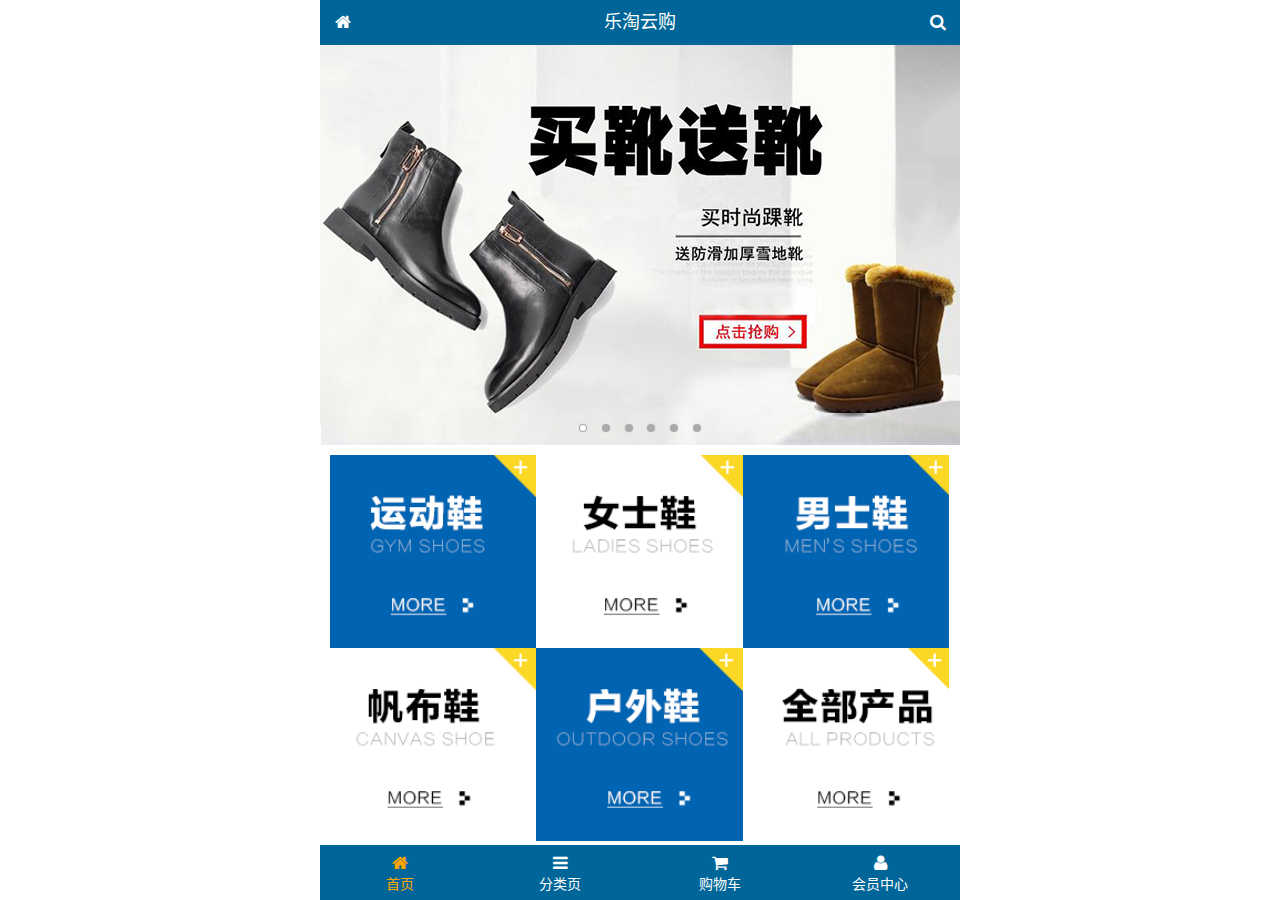
<file: public/mobile/index.html>
<!DOCTYPE html>
<html lang="zh-CN">
<head>
  <meta charset="UTF-8">
  <title>乐淘商城</title>
  <meta name="viewport" content="width=device-width, user-scalable=no, initial-scale=1.0, maximum-scale=1.0, minimum-scale=1.0">
  <link rel="icon" href="favicon.ico">
  <link rel="stylesheet" href="lib/fa/css/font-awesome.css">
  <link rel="stylesheet" href="lib/mui/css/mui.css">
  <link rel="stylesheet" href="css/common.css">
  <link rel="stylesheet" href="css/index.css">
</head>
<body>

<!-- 整体容器 -->
<div class="lt_container">

  <!-- 乐淘公共头部 -->
  <div class="lt_header">
    <a href="index.html" class="icon_left"><i class="fa fa-home"></i></a>
    <h3>乐淘云购</h3>
    <a href="search.html" class="icon_right"><i class="fa fa-search"></i></a>
  </div>

  <!-- 乐淘内部 -->
  <div class="lt_main">
    <div class="mui-scroll-wrapper">
      <div class="mui-scroll">
        
        <!-- 轮播图 -->
        <div class="mui-slider">
          <div class="mui-slider-group mui-slider-loop">
            <div class="mui-slider-item mui-slider-item-duplicate"><a href="#"><img src="images/banner6.png" /></a></div>
            <div class="mui-slider-item"><a href="#"><img src="images/banner1.png" /></a></div>
            <div class="mui-slider-item"><a href="#"><img src="images/banner2.png" /></a></div>
            <div class="mui-slider-item"><a href="#"><img src="images/banner3.png" /></a></div>
            <div class="mui-slider-item"><a href="#"><img src="images/banner4.png" /></a></div>
            <div class="mui-slider-item"><a href="#"><img src="images/banner5.png" /></a></div>
            <div class="mui-slider-item"><a href="#"><img src="images/banner6.png" /></a></div>
            <div class="mui-slider-item mui-slider-item-duplicate"><a href="#"><img src="images/banner1.png" /></a></div>
          </div>
          <div class="mui-slider-indicator">
            <div class="mui-indicator mui-active"></div>
            <div class="mui-indicator"></div>
            <div class="mui-indicator"></div>
            <div class="mui-indicator"></div>
            <div class="mui-indicator"></div>
            <div class="mui-indicator"></div>
          </div>
        </div>
  
        <!-- 导航 -->
        <div class="nav">
          <ul class="mui-clearfix">
            <li><a href="#"><img src="images/nav1.png" alt=""></a></li>
            <li><a href="#"><img src="images/nav2.png" alt=""></a></li>
            <li><a href="#"><img src="images/nav3.png" alt=""></a></li>
            <li><a href="#"><img src="images/nav4.png" alt=""></a></li>
            <li><a href="#"><img src="images/nav5.png" alt=""></a></li>
            <li><a href="#"><img src="images/nav6.png" alt=""></a></li>
          </ul>
        </div>
        
        <!-- 产品 -->
        <div class="product">
          <ul class="mui-clearfix">
            <li class="product_item">
              <a href="#">
                <img src="images/product.jpg" alt="">
                <p class="mui-ellipsis-2">adidas阿迪达斯 男式 场下休闲篮球鞋S83700场下休闲篮球鞋S83700 </p>
                <p>
                  <span class="price">&yen;560</span>
                  <span class="old">&yen;580</span>
                </p>
                <button class="mui-btn mui-btn-primary">立即购买</button>
              </a>
            </li>
            <li class="product_item">
              <a href="#">
                <img src="images/product.jpg" alt="">
                <p class="mui-ellipsis-2">adidas阿迪达斯 男式 场下休闲篮球鞋S83700场下休闲篮球鞋S83700 </p>
                <p>
                  <span class="price">&yen;560</span>
                  <span class="old">&yen;580</span>
                </p>
                <button class="mui-btn mui-btn-primary">立即购买</button>
              </a>
            </li>
            <li class="product_item">
              <a href="#">
                <img src="images/product.jpg" alt="">
                <p class="mui-ellipsis-2">adidas阿迪达斯 男式 场下休闲篮球鞋S83700场下休闲篮球鞋S83700 </p>
                <p>
                  <span class="price">&yen;560</span>
                  <span class="old">&yen;580</span>
                </p>
                <button class="mui-btn mui-btn-primary">立即购买</button>
              </a>
            </li>
            <li class="product_item">
              <a href="#">
                <img src="images/product.jpg" alt="">
                <p class="mui-ellipsis-2">adidas阿迪达斯 男式 场下休闲篮球鞋S83700场下休闲篮球鞋S83700 </p>
                <p>
                  <span class="price">&yen;560</span>
                  <span class="old">&yen;580</span>
                </p>
                <button class="mui-btn mui-btn-primary">立即购买</button>
              </a>
            </li>
          </ul>
        </div>
        
      </div>
    </div>
  </div>
  
  <!-- 乐淘底部 -->
  <div class="lt_footer">
    <ul class="mui-clearfix">
      <li class="current">
        <a href="index.html">
          <i class="fa fa-home"></i>
          <p>首页</p>
        </a>
      </li>
      <li>
        <a href="category.html">
          <i class="fa fa-bars"></i>
          <p>分类页</p>
        </a>
      </li>
      <li>
        <a href="cart.html">
          <i class="fa fa-shopping-cart"></i>
          <p>购物车</p>
        </a>
      </li>
      <li>
        <a href="user.html">
          <i class="fa fa-user"></i>
          <p>会员中心</p>
        </a>
      </li>
    </ul>
  </div>
  
</div>


<script src="lib/mui/js/mui.js"></script>
<script src="js/common.js"></script>

</body>
</html>
</file>
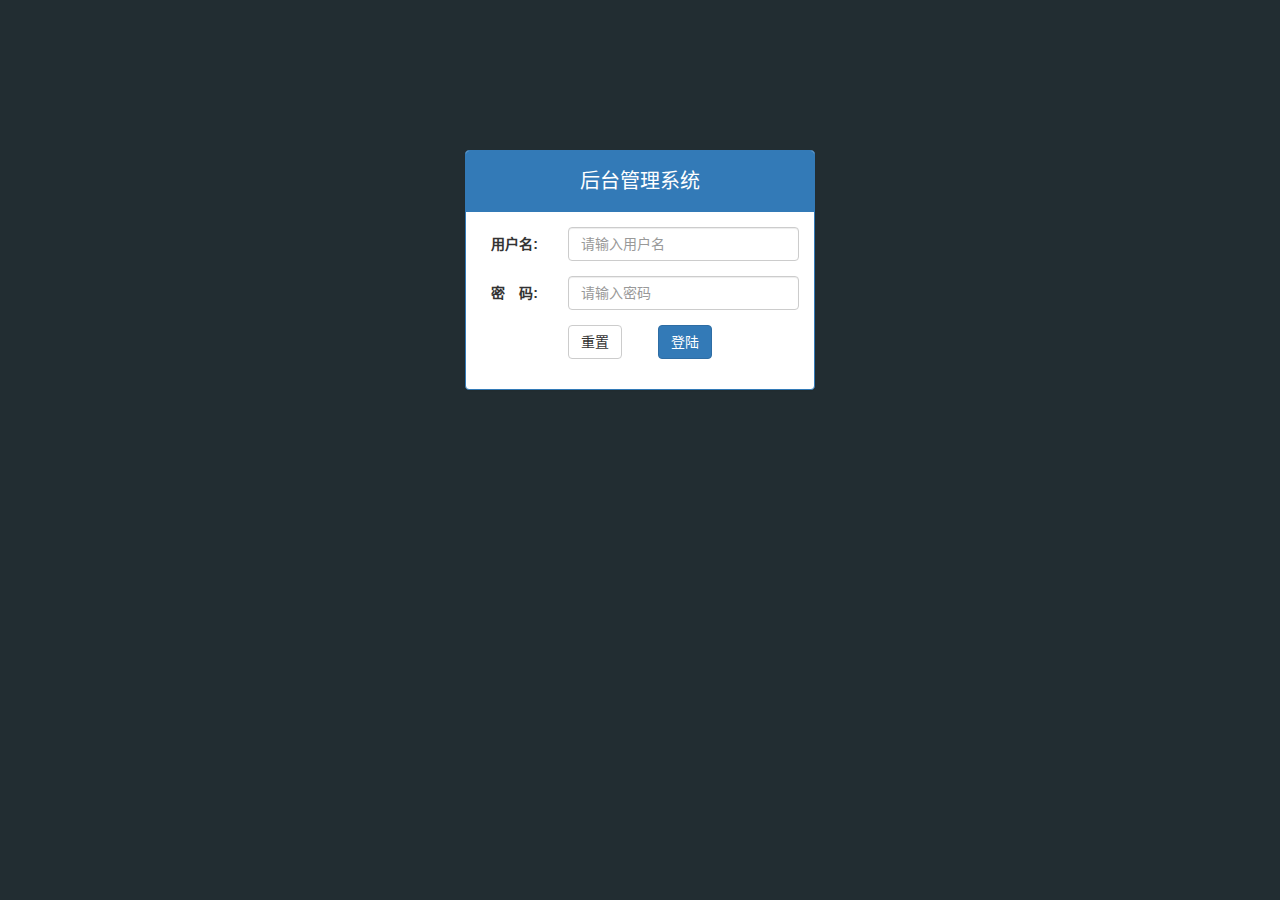
<file: public/back/login.html>
<!DOCTYPE html>
<html lang="zh-CN">
<head>
  <meta charset="UTF-8">
  <title>乐淘电商</title>
  <link rel="stylesheet" href="lib/bootstrap/css/bootstrap.css">
  <link rel="stylesheet" href="lib/bootstrap-validator/css/bootstrapValidator.min.css">
  <link rel="stylesheet" href="lib/nprogress/nprogress.css">
  <link rel="stylesheet" href="css/common.css">
</head>
<body class="body_bg">


<div class="container">
  <div class="col-md-4 col-md-offset-4 mt_150">
    <div class="panel panel-primary">
      <div class="panel-heading">
        <h3 class="panel-title text-center">后台管理系统</h3>
      </div>
      <div class="panel-body">
        <form class="form-horizontal" id="form">
          <div class="form-group">
            <label for="username" class="col-sm-3 control-label">用户名:</label>
            <div class="col-sm-9">
              <input type="text" class="form-control" id="username" name="username" placeholder="请输入用户名">
            </div>
          </div>
          <div class="form-group">
            <label for="password" class="col-sm-3 control-label">密　码:</label>
            <div class="col-sm-9">
              <input type="password" class="form-control" name="password" id="password" placeholder="请输入密码">
            </div>
          </div>
          <div class="form-group">
            <div class="col-sm-offset-3 col-sm-6">
              <button type="reset" class="btn btn-default pull-left">重置</button>
              <button type="submit" class="btn btn-primary pull-right">登陆</button>
            </div>
          </div>
        </form>
      </div>
    </div>
  </div>
</div>



<script src="lib/jquery/jquery.min.js"></script>
<script src="lib/bootstrap/js/bootstrap.min.js"></script>
<script src="lib/bootstrap-validator/js/bootstrapValidator.min.js"></script>
<script src="lib/nprogress/nprogress.js"></script>
<script src="js/common.js"></script>
<script src="js/login.js"></script>

</body>
</html>
</file>
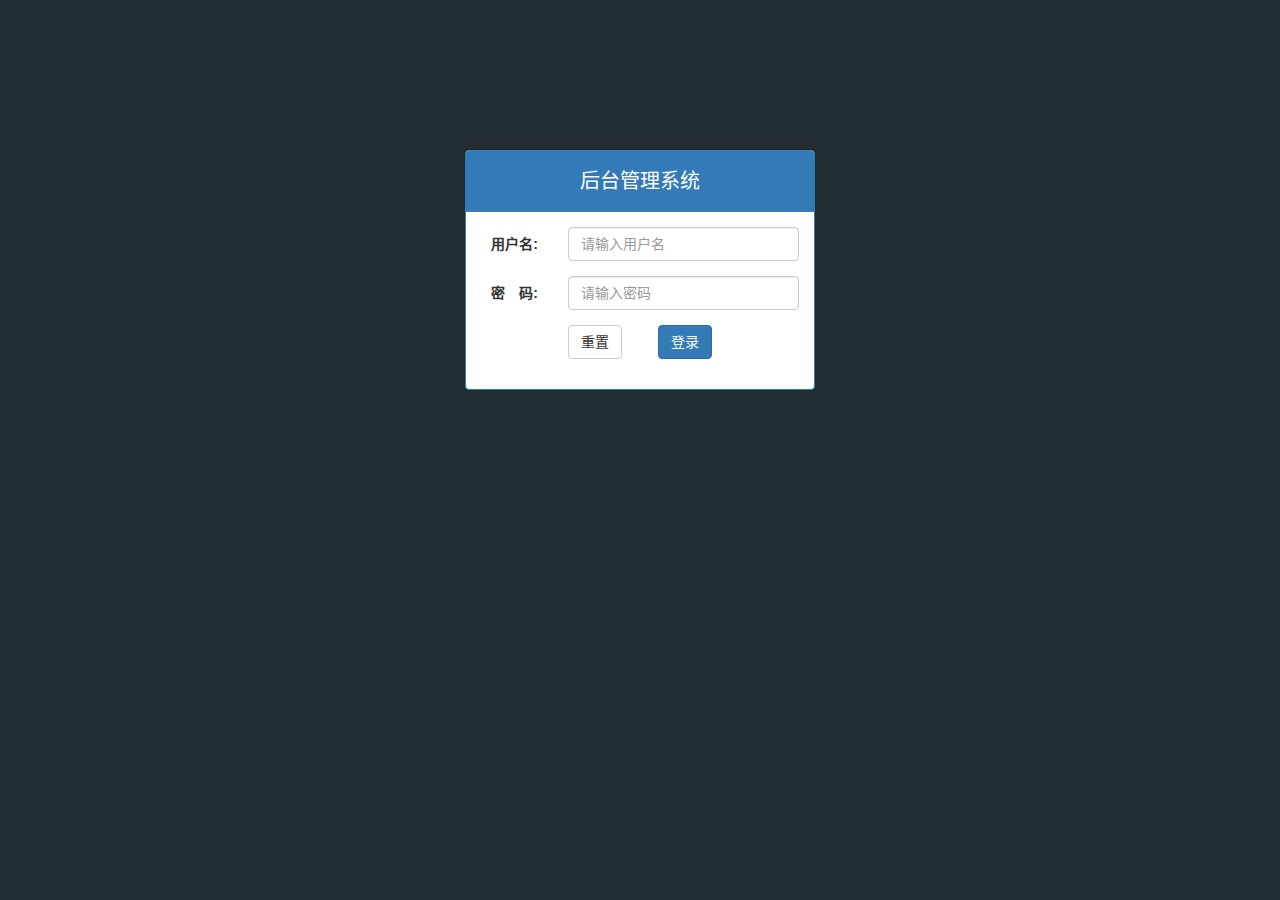
<file: public/manage/login.html>
<!DOCTYPE html>
<html lang="zh-CN">
<head>
  <meta charset="UTF-8">
  <title>登录页</title>
  <link rel="stylesheet" href="lib/bootstrap/css/bootstrap.css">
  <link rel="stylesheet" href="lib/bootstrap-validator/css/bootstrapValidator.css">
  <link rel="stylesheet" href="lib/nprogress/nprogress.css">
  <link rel="stylesheet" href="css/common.css">
</head>
<body class="body_bg">

<div class="container">

  <div class="col-md-4 col-md-offset-4 mt_150">
    <div class="panel panel-primary">
      <div class="panel-heading">
        <h3 class="panel-title text-center">后台管理系统</h3>
      </div>
      <div class="panel-body">
        <form class="form-horizontal" id="form">
          <div class="form-group">
            <label for="username" class="col-sm-3 control-label">用户名:</label>
            <div class="col-sm-9">
              <input type="text" class="form-control" id="username" name="username" placeholder="请输入用户名">
            </div>
          </div>
          <div class="form-group">
            <label for="password" class="col-sm-3 control-label">密　码:</label>
            <div class="col-sm-9">
              <input type="password" class="form-control" id="password" name="password" placeholder="请输入密码">
            </div>
          </div>
          <div class="form-group">
            <div class="col-sm-offset-3 col-sm-6">
              <button type="reset" class="btn btn-default pull-left">重置</button>
              <button type="submit" class="btn btn-primary pull-right">登录</button>
            </div>
          </div>
        </form>
      </div>
    </div>
  </div>

</div>


<script src="lib/jquery/jquery.min.js"></script>
<script src="lib/bootstrap/js/bootstrap.min.js"></script>
<script src="lib/bootstrap-validator/js/bootstrapValidator.min.js"></script>
<script src="lib/nprogress/nprogress.js"></script>
<script src="js/common.js"></script>
<script src="js/login.js"></script>

</body>
</html>
</file>
<file: public/mobile/css/common.css>
html, body {
  width: 100%;
  height: 100%;
  background-color: #fff;
}

* {
  margin: 0;
  padding: 0;
  list-style: none;
}
img {
  display: block;
  width: 100%;
}


.lt_container {
  width: 100%;
  height: 100%;
  max-width: 640px;
  min-width: 320px;
  margin: 0 auto;
  position: relative;
  overflow: hidden;
  padding-top: 45px;
  padding-bottom: 55px;
}

/* 乐淘公共头部 开始 */
.lt_header {
  width: 100%;
  height: 45px;
  position: absolute;
  left: 0;
  top: 0;
  background-color: #006699;
}
.lt_header .icon_left,
.lt_header .icon_right{
  position: absolute;
  top: 0;
  width: 45px;
  height: 45px;
  text-align: center;
  line-height: 45px;
  color: #fff;
}
.lt_header .icon_left {
  left: 0;
}
.lt_header .icon_right {
  right: 0;
}
.lt_header h3 {
  text-align: center;
  line-height: 45px;
  font-weight: normal;
  font-size: 18px;
  margin: 0;
  color: #fff;
}
/* 乐淘公共头部 结束 */


/* lt_main 开始 */
.lt_main {
  position: relative;
  width: 100%;
  height: 100%;
}
/* lt_main 结束 */


/* 乐淘公共底部 开始 */
.lt_footer {
  height: 55px;
  width: 100%;
  position: absolute;
  left: 0;
  bottom: 0;
  background-color: #006699;
}
.lt_footer li {
  width: 25%;
  height: 55px;
  float: left;
  text-align: center;
}
.lt_footer li a {
  display: block;
  width: 100%;
  height: 100%;
  color: #fff;
  padding-top: 8px;
}
.lt_footer li p {
  margin: 0;
  color: #fff;
}

.lt_footer li.current a {
  color: orange;
}
.lt_footer li.current p {
  color: orange;
}
/* 乐淘公共底部 结束 */




/* search 开始 */
.search {
  padding: 10px;
  position: relative;
}
.search .search_input {
  height: 34px;
  border: 1px solid #007aff;
  font-size: 12px;
  border-radius: 5px;
  margin: 0;
}
.search .search_btn {
  position: absolute;
  right: 10px;
  top: 10px;
  border-radius: 0 5px 5px 0;
}
/* search 结束 */



/* product 开始 */
.product {
  padding: 10px;
}
.product_item {
  width: 48%;
  float: left;
  text-align: center;
  border: 1px solid #ccc;
  background-color: #fff;
  padding: 10px;
  margin-bottom: 10px;
}
.product_item:nth-child(odd) {
  margin-right: 4%;
}
.product_item .price {
  color: #FF3636;
}
.product_item .old {
  text-decoration: line-through;
}
/* product 结束 */
</file>
<file: public/mobile/css/index.css>
/* nav 开始 */
.nav {
  padding: 10px;
}
.nav li {
  float: left;
  width: 33.3%;
}
.nav li a {
  width: 100%;
  height: 100%;
  display: block;
}

/* nav 结束 */
</file>
<file: public/back/lib/nprogress/nprogress.css>
/* Make clicks pass-through */
#nprogress {
  pointer-events: none;
}

#nprogress .bar {
  background: greenyellow;

  position: fixed;
  z-index: 10000;
  top: 0;
  left: 0;

  width: 100%;
  height: 2px;
}

/* Fancy blur effect */
#nprogress .peg {
  display: block;
  position: absolute;
  right: 0px;
  width: 100px;
  height: 100%;
  box-shadow: 0 0 10px #29d, 0 0 5px #29d;
  opacity: 1.0;

  -webkit-transform: rotate(3deg) translate(0px, -4px);
      -ms-transform: rotate(3deg) translate(0px, -4px);
          transform: rotate(3deg) translate(0px, -4px);
}

/* Remove these to get rid of the spinner */
#nprogress .spinner {
  display: block;
  position: fixed;
  z-index: 1031;
  top: 15px;
  right: 15px;
}

#nprogress .spinner-icon {
  width: 18px;
  height: 18px;
  box-sizing: border-box;

  border: solid 2px transparent;
  border-top-color: #29d;
  border-left-color: #29d;
  border-radius: 50%;

  -webkit-animation: nprogress-spinner 400ms linear infinite;
          animation: nprogress-spinner 400ms linear infinite;
}

.nprogress-custom-parent {
  overflow: hidden;
  position: relative;
}

.nprogress-custom-parent #nprogress .spinner,
.nprogress-custom-parent #nprogress .bar {
  position: absolute;
}

@-webkit-keyframes nprogress-spinner {
  0%   { -webkit-transform: rotate(0deg); }
  100% { -webkit-transform: rotate(360deg); }
}
@keyframes nprogress-spinner {
  0%   { transform: rotate(0deg); }
  100% { transform: rotate(360deg); }
}
</file>
<file: public/back/css/common.css>
* {
  padding: 0;
  margin: 0;
}
ul {
  list-style: none;
}
html,body {
  height: 100%;
  width: 100%;
}
a:link,
a:visited,
a:hover,
a:active {
  text-decoration: none;
}

.red {
  color: red;
}

.body_bg {
  background-color: #222D32;
}

.mt_150 {
  margin-top: 150px;
}
.panel-title {
  height: 40px;
  line-height:40px;
  font-size:20px;
}

.lt_aside {
  width: 180px;
  height: 100%;
  background-color: #222D32;
  position: fixed;
  top:0;
  left:0;
  z-index: 999;
  transition: all 1s;
}
.lt_aside.hidemenu {
  left: -180px;
}
.brand {
  height: 50px;
  line-height: 50px;
  width: 100%;
  text-align: center;
  font-size: 22px;
  background-color: #367FA9;

}
.brand a {
  color: #fff;
}
.img {
  padding-top: 30px;
}
.img img {
  width: 80px;
  height: 80px;
  border-radius: 50%;
  display: block;
  margin: 0 auto;
}
.img p {
  padding-top: 5px;
  color: #fff;
  text-align: center;
}
.nav {
  margin-top: 50px;
}
.nav li a {
  line-height: 40px;
  display: block;
  color: #fff;
  padding-left: 40px;
  border-left:3px solid transparent;
}
.nav i {
  margin-right: 5px;
}
.nav a.current {
  background-color: #1D1F21;
  border-left: 3px solid #006699;
}
.nav .child a {
  color: #fff;
  padding-left: 60px;
}

.lt_main {
  width: 100%;
  padding-left: 180px;
  transition: all 1s;
}
.lt_main.hidemenu {
  padding-left: 0;
}
.mian_top {
  height: 50px;
  line-height: 50px;
  width: 100%;
  background-color: #3C8DBC;
  position: fixed;
  top:0;
  left: 0;
  padding-left: 180px;
}
.mian_top a {
  width: 50px;
  height: 50px;
  color: #fff;
  font-size: 16px;
  text-align: center;
}

.breadcrumb {
  margin-top: 70px;
}


.echarts_1,
.echarts_2 {
  width: 48%;
  height: 400px;

}
</file>
<file: public/manage/lib/nprogress/nprogress.css>
/* Make clicks pass-through */
#nprogress {
  pointer-events: none;
}

#nprogress .bar {
  background: greenyellow;

  position: fixed;
  z-index: 10000;
  top: 0;
  left: 0;

  width: 100%;
  height: 2px;
}

/* Fancy blur effect */
#nprogress .peg {
  display: block;
  position: absolute;
  right: 0px;
  width: 100px;
  height: 100%;
  box-shadow: 0 0 10px #29d, 0 0 5px #29d;
  opacity: 1.0;

  -webkit-transform: rotate(3deg) translate(0px, -4px);
      -ms-transform: rotate(3deg) translate(0px, -4px);
          transform: rotate(3deg) translate(0px, -4px);
}

/* Remove these to get rid of the spinner */
#nprogress .spinner {
  display: block;
  position: fixed;
  z-index: 1031;
  top: 15px;
  right: 15px;
}

#nprogress .spinner-icon {
  width: 18px;
  height: 18px;
  box-sizing: border-box;

  border: solid 2px transparent;
  border-top-color: #29d;
  border-left-color: #29d;
  border-radius: 50%;

  -webkit-animation: nprogress-spinner 400ms linear infinite;
          animation: nprogress-spinner 400ms linear infinite;
}

.nprogress-custom-parent {
  overflow: hidden;
  position: relative;
}

.nprogress-custom-parent #nprogress .spinner,
.nprogress-custom-parent #nprogress .bar {
  position: absolute;
}

@-webkit-keyframes nprogress-spinner {
  0%   { -webkit-transform: rotate(0deg); }
  100% { -webkit-transform: rotate(360deg); }
}
@keyframes nprogress-spinner {
  0%   { transform: rotate(0deg); }
  100% { transform: rotate(360deg); }
}
</file>
<file: public/manage/css/common.css>
@charset "UTF-8";
/*------- 公共样式 开始 ------*/
html, body {
  height: 100%;
}
a {
  text-decoration: none;
}
/*lv ha*/
a:link, a:visited, a:hover, a:active {
  text-decoration: none;
}
* {
  margin: 0;
  padding: 0;
  list-style: none;
}
.body_bg {
  background-color: #222D32;
}
.panel-title {
  height: 40px;
  line-height: 40px;
  font-size: 20px;
}
.mt_150 {
  margin-top: 150px;
}
.mb_20 {
  margin-bottom: 20px;
}
.color-red {
  color: #A94442;
}

.table.table-bordered th,
.table.table-bordered td {
  text-align: center;
  vertical-align: middle;
}
/*------- 公共样式 结束 ------*/

/*------- aside 开始 ------*/
.aside {
  width: 180px;
  height: 100%;
  background-color: #222D32;
  position: fixed;
  left: 0;
  top: 0;
  z-index: 999;
  transition: all 1s;
}
.aside.menuchange {
  left: -180px;
}

.aside_brand {
  height: 50px;
}
.aside_brand a {
  width: 180px;
  height: 50px;
  line-height: 50px;
  display: block;
  background-color: #367FA9;
  text-align: center;
  color: white;
  font-size: 24px;
}

.aside_user {
  height: 150px;
}
.aside_user img {
  width: 80px;
  height: 80px;
  border-radius: 50%;
  display: block;
  margin: 0 auto;
  margin-top: 30px;
}
.aside_user p {
  color: #fff;
  font-size: 16px;
  line-height: 40px;
  text-align: center;
}

.aside_nav li a {
  height: 40px;
  line-height: 40px;
  display: block;
  color: #ccc;
  padding-left: 30px;
  border-left: 3px solid transparent;
}
.aside_nav li i {
  margin: 0 5px;
}
.aside_nav a.current {
  color: #fff;
  border-left: 3px solid #006699;
  background-color: #1d1f21;
}
.aside_nav .child a {
  padding-left: 50px;
}
/*------- aside 结束 ------*/


/*------- main 开始 ------*/
.main {
  padding-left: 180px;
  padding-top: 50px;
  transition: all 1s;
}
/* 切换效果 */
.main.menuchange {
  padding-left: 0;
}
.main.menuchange .main_top {
  padding-left: 0;
}

.main_top {
  position: fixed;
  left: 0;
  top: 0;
  width: 100%;
  height: 50px;
  background-color: #3c8dbc;
  padding-left: 180px;
  transition: all 1s;
  z-index: 666;
}
.main_top a {
  width: 50px;
  height: 50px;
  line-height: 50px;
  text-align: center;
  color: #fff;
  font-size: 16px;
}
.main_content .breadcrumb {
  margin-top: 20px;
}
.main_body .charts_1,
.main_body .charts_2{
  width: 45%;
  height: 400px;
}
/*------- main 结束 ------*/
</file>
<file: public/back/lib/bootstrap-validator/css/bootstrapValidator.min.css>
/*!
 * BootstrapValidator (http://bootstrapvalidator.com)
 * The best jQuery plugin to validate form fields. Designed to use with Bootstrap 3
 *
 * @version     v0.5.1, built on 2014-08-22 4:55:09 PM
 * @author      https://twitter.com/nghuuphuoc
 * @copyright   (c) 2013 - 2014 Nguyen Huu Phuoc
 * @license     MIT
 */

.bv-form .help-block{margin-bottom:0}.bv-form .tooltip-inner{text-align:left}.nav-tabs li.bv-tab-success>a{color:#3c763d}.nav-tabs li.bv-tab-error>a{color:#a94442}
</file>
<file: public/manage/lib/bootstrap-validator/css/bootstrapValidator.css>
/**
 * BootstrapValidator (http://bootstrapvalidator.com)
 * The best jQuery plugin to validate form fields. Designed to use with Bootstrap 3
 *
 * @author      http://twitter.com/nghuuphuoc
 * @copyright   (c) 2013 - 2014 Nguyen Huu Phuoc
 * @license     MIT
 */

.bv-form .help-block {
    margin-bottom: 0;
}
.bv-form .tooltip-inner {
    text-align: left;
}
.nav-tabs li.bv-tab-success > a {
    color: #3c763d;
}
.nav-tabs li.bv-tab-error > a {
    color: #a94442;
}
</file>
